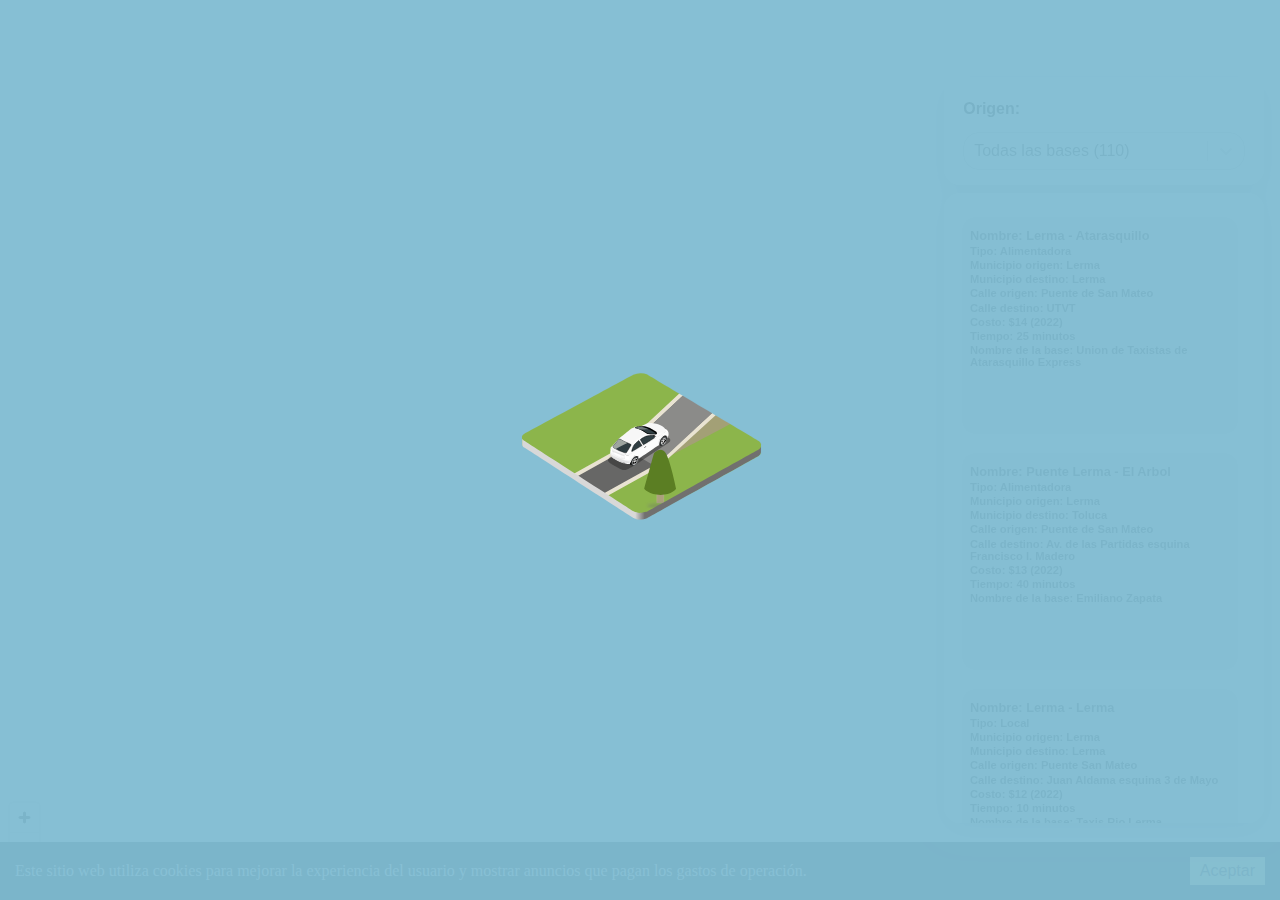
<file: index.html>
<!DOCTYPE html><html><head><meta charSet="utf-8"/><meta name="viewport" content="width=device-width"/><meta name="next-head-count" content="2"/><link rel="preload" href="/_next/static/css/d66eb693beac5fee.css" as="style"/><link rel="stylesheet" href="/_next/static/css/d66eb693beac5fee.css" data-n-g=""/><link rel="preload" href="/_next/static/css/fb57c4927fdf1884.css" as="style"/><link rel="stylesheet" href="/_next/static/css/fb57c4927fdf1884.css" data-n-p=""/><noscript data-n-css=""></noscript><script defer="" nomodule="" src="/_next/static/chunks/polyfills-c67a75d1b6f99dc8.js"></script><script src="/_next/static/chunks/webpack-474a301709a20b0c.js" defer=""></script><script src="/_next/static/chunks/framework-b83db58f01c2c8f0.js" defer=""></script><script src="/_next/static/chunks/main-22ae2984d95475b4.js" defer=""></script><script src="/_next/static/chunks/pages/_app-115186381b010446.js" defer=""></script><script src="/_next/static/chunks/3d70498a-50e83a3bf78ee678.js" defer=""></script><script src="/_next/static/chunks/52c898e9-4d30db88aa47c2d0.js" defer=""></script><script src="/_next/static/chunks/906-c71f95b377e549bb.js" defer=""></script><script src="/_next/static/chunks/857-3389f2c6c5b4494d.js" defer=""></script><script src="/_next/static/chunks/pages/index-475cd3b379e5ec35.js" defer=""></script><script src="/_next/static/F-qm9F0gCrJKF12skeitl/_buildManifest.js" defer=""></script><script src="/_next/static/F-qm9F0gCrJKF12skeitl/_ssgManifest.js" defer=""></script></head><body><div id="__next"></div><script id="__NEXT_DATA__" type="application/json">{"props":{"pageProps":{}},"page":"/","query":{},"buildId":"F-qm9F0gCrJKF12skeitl","nextExport":true,"autoExport":true,"isFallback":false,"scriptLoader":[]}</script></body></html>
</file>
<file: _next/static/css/d66eb693beac5fee.css>
.mapboxgl-map{-webkit-tap-highlight-color:rgb(0 0 0/0);font:12px/20px Helvetica Neue,Arial,Helvetica,sans-serif;overflow:hidden;position:relative}.mapboxgl-canvas{left:0;position:absolute;top:0}.mapboxgl-map:-webkit-full-screen{height:100%;width:100%}.mapboxgl-canary{background-color:salmon}.mapboxgl-canvas-container.mapboxgl-interactive,.mapboxgl-ctrl-group button.mapboxgl-ctrl-compass{cursor:-webkit-grab;cursor:grab;-webkit-user-select:none;-moz-user-select:none;user-select:none}.mapboxgl-canvas-container.mapboxgl-interactive.mapboxgl-track-pointer{cursor:pointer}.mapboxgl-canvas-container.mapboxgl-interactive:active,.mapboxgl-ctrl-group button.mapboxgl-ctrl-compass:active{cursor:-webkit-grabbing;cursor:grabbing}.mapboxgl-canvas-container.mapboxgl-touch-zoom-rotate,.mapboxgl-canvas-container.mapboxgl-touch-zoom-rotate .mapboxgl-canvas{touch-action:pan-x pan-y}.mapboxgl-canvas-container.mapboxgl-touch-drag-pan,.mapboxgl-canvas-container.mapboxgl-touch-drag-pan .mapboxgl-canvas{touch-action:pinch-zoom}.mapboxgl-canvas-container.mapboxgl-touch-zoom-rotate.mapboxgl-touch-drag-pan,.mapboxgl-canvas-container.mapboxgl-touch-zoom-rotate.mapboxgl-touch-drag-pan .mapboxgl-canvas{touch-action:none}.mapboxgl-ctrl-bottom-left,.mapboxgl-ctrl-bottom-right,.mapboxgl-ctrl-top-left,.mapboxgl-ctrl-top-right{pointer-events:none;position:absolute;z-index:2}.mapboxgl-ctrl-top-left{left:0;top:0}.mapboxgl-ctrl-top-right{right:0;top:0}.mapboxgl-ctrl-bottom-left{bottom:0;left:0}.mapboxgl-ctrl-bottom-right{bottom:0;right:0}.mapboxgl-ctrl{clear:both;pointer-events:auto;transform:translate(0)}.mapboxgl-ctrl-top-left .mapboxgl-ctrl{float:left;margin:10px 0 0 10px}.mapboxgl-ctrl-top-right .mapboxgl-ctrl{float:right;margin:10px 10px 0 0}.mapboxgl-ctrl-bottom-left .mapboxgl-ctrl{float:left;margin:0 0 10px 10px}.mapboxgl-ctrl-bottom-right .mapboxgl-ctrl{float:right;margin:0 10px 10px 0}.mapboxgl-ctrl-group{background:#fff;border-radius:4px}.mapboxgl-ctrl-group:not(:empty){box-shadow:0 0 0 2px rgba(0,0,0,.1)}@media (-ms-high-contrast:active){.mapboxgl-ctrl-group:not(:empty){box-shadow:0 0 0 2px ButtonText}}.mapboxgl-ctrl-group button{background-color:transparent;border:0;box-sizing:border-box;cursor:pointer;display:block;height:29px;outline:none;overflow:hidden;padding:0;width:29px}.mapboxgl-ctrl-group button+button{border-top:1px solid #ddd}.mapboxgl-ctrl button .mapboxgl-ctrl-icon{background-position:50%;background-repeat:no-repeat;display:block;height:100%;width:100%}@media (-ms-high-contrast:active){.mapboxgl-ctrl-icon{background-color:transparent}.mapboxgl-ctrl-group button+button{border-top:1px solid ButtonText}}.mapboxgl-ctrl-attrib-button:focus,.mapboxgl-ctrl-group button:focus{box-shadow:0 0 2px 2px #0096ff}.mapboxgl-ctrl button:disabled{cursor:not-allowed}.mapboxgl-ctrl button:disabled .mapboxgl-ctrl-icon{opacity:.25}.mapboxgl-ctrl-group button:first-child{border-radius:4px 4px 0 0}.mapboxgl-ctrl-group button:last-child{border-radius:0 0 4px 4px}.mapboxgl-ctrl-group button:only-child{border-radius:inherit}.mapboxgl-ctrl button:not(:disabled):hover{background-color:rgb(0 0 0/5%)}.mapboxgl-ctrl-group button:focus:focus-visible{box-shadow:0 0 2px 2px #0096ff}.mapboxgl-ctrl-group button:focus:not(:focus-visible){box-shadow:none}.mapboxgl-ctrl button.mapboxgl-ctrl-zoom-out .mapboxgl-ctrl-icon{background-image:url("data:image/svg+xml;charset=utf-8,%3Csvg width='29' height='29' viewBox='0 0 29 29' xmlns='http://www.w3.org/2000/svg' fill='%23333'%3E%3Cpath d='M10 13c-.75 0-1.5.75-1.5 1.5S9.25 16 10 16h9c.75 0 1.5-.75 1.5-1.5S19.75 13 19 13h-9z'/%3E%3C/svg%3E")}.mapboxgl-ctrl button.mapboxgl-ctrl-zoom-in .mapboxgl-ctrl-icon{background-image:url("data:image/svg+xml;charset=utf-8,%3Csvg width='29' height='29' viewBox='0 0 29 29' xmlns='http://www.w3.org/2000/svg' fill='%23333'%3E%3Cpath d='M14.5 8.5c-.75 0-1.5.75-1.5 1.5v3h-3c-.75 0-1.5.75-1.5 1.5S9.25 16 10 16h3v3c0 .75.75 1.5 1.5 1.5S16 19.75 16 19v-3h3c.75 0 1.5-.75 1.5-1.5S19.75 13 19 13h-3v-3c0-.75-.75-1.5-1.5-1.5z'/%3E%3C/svg%3E")}@media (-ms-high-contrast:active){.mapboxgl-ctrl button.mapboxgl-ctrl-zoom-out .mapboxgl-ctrl-icon{background-image:url("data:image/svg+xml;charset=utf-8,%3Csvg width='29' height='29' viewBox='0 0 29 29' xmlns='http://www.w3.org/2000/svg' fill='%23fff'%3E%3Cpath d='M10 13c-.75 0-1.5.75-1.5 1.5S9.25 16 10 16h9c.75 0 1.5-.75 1.5-1.5S19.75 13 19 13h-9z'/%3E%3C/svg%3E")}.mapboxgl-ctrl button.mapboxgl-ctrl-zoom-in .mapboxgl-ctrl-icon{background-image:url("data:image/svg+xml;charset=utf-8,%3Csvg width='29' height='29' viewBox='0 0 29 29' xmlns='http://www.w3.org/2000/svg' fill='%23fff'%3E%3Cpath d='M14.5 8.5c-.75 0-1.5.75-1.5 1.5v3h-3c-.75 0-1.5.75-1.5 1.5S9.25 16 10 16h3v3c0 .75.75 1.5 1.5 1.5S16 19.75 16 19v-3h3c.75 0 1.5-.75 1.5-1.5S19.75 13 19 13h-3v-3c0-.75-.75-1.5-1.5-1.5z'/%3E%3C/svg%3E")}}@media (-ms-high-contrast:black-on-white){.mapboxgl-ctrl button.mapboxgl-ctrl-zoom-out .mapboxgl-ctrl-icon{background-image:url("data:image/svg+xml;charset=utf-8,%3Csvg width='29' height='29' viewBox='0 0 29 29' xmlns='http://www.w3.org/2000/svg' fill='%23000'%3E%3Cpath d='M10 13c-.75 0-1.5.75-1.5 1.5S9.25 16 10 16h9c.75 0 1.5-.75 1.5-1.5S19.75 13 19 13h-9z'/%3E%3C/svg%3E")}.mapboxgl-ctrl button.mapboxgl-ctrl-zoom-in .mapboxgl-ctrl-icon{background-image:url("data:image/svg+xml;charset=utf-8,%3Csvg width='29' height='29' viewBox='0 0 29 29' xmlns='http://www.w3.org/2000/svg' fill='%23000'%3E%3Cpath d='M14.5 8.5c-.75 0-1.5.75-1.5 1.5v3h-3c-.75 0-1.5.75-1.5 1.5S9.25 16 10 16h3v3c0 .75.75 1.5 1.5 1.5S16 19.75 16 19v-3h3c.75 0 1.5-.75 1.5-1.5S19.75 13 19 13h-3v-3c0-.75-.75-1.5-1.5-1.5z'/%3E%3C/svg%3E")}}.mapboxgl-ctrl button.mapboxgl-ctrl-fullscreen .mapboxgl-ctrl-icon{background-image:url("data:image/svg+xml;charset=utf-8,%3Csvg width='29' height='29' viewBox='0 0 29 29' xmlns='http://www.w3.org/2000/svg' fill='%23333'%3E%3Cpath d='M24 16v5.5c0 1.75-.75 2.5-2.5 2.5H16v-1l3-1.5-4-5.5 1-1 5.5 4 1.5-3h1zM6 16l1.5 3 5.5-4 1 1-4 5.5 3 1.5v1H7.5C5.75 24 5 23.25 5 21.5V16h1zm7-11v1l-3 1.5 4 5.5-1 1-5.5-4L6 13H5V7.5C5 5.75 5.75 5 7.5 5H13zm11 2.5c0-1.75-.75-2.5-2.5-2.5H16v1l3 1.5-4 5.5 1 1 5.5-4 1.5 3h1V7.5z'/%3E%3C/svg%3E")}.mapboxgl-ctrl button.mapboxgl-ctrl-shrink .mapboxgl-ctrl-icon{background-image:url("data:image/svg+xml;charset=utf-8,%3Csvg width='29' height='29' viewBox='0 0 29 29' xmlns='http://www.w3.org/2000/svg'%3E%3Cpath d='M18.5 16c-1.75 0-2.5.75-2.5 2.5V24h1l1.5-3 5.5 4 1-1-4-5.5 3-1.5v-1h-5.5zM13 18.5c0-1.75-.75-2.5-2.5-2.5H5v1l3 1.5L4 24l1 1 5.5-4 1.5 3h1v-5.5zm3-8c0 1.75.75 2.5 2.5 2.5H24v-1l-3-1.5L25 5l-1-1-5.5 4L17 5h-1v5.5zM10.5 13c1.75 0 2.5-.75 2.5-2.5V5h-1l-1.5 3L5 4 4 5l4 5.5L5 12v1h5.5z'/%3E%3C/svg%3E")}@media (-ms-high-contrast:active){.mapboxgl-ctrl button.mapboxgl-ctrl-fullscreen .mapboxgl-ctrl-icon{background-image:url("data:image/svg+xml;charset=utf-8,%3Csvg width='29' height='29' viewBox='0 0 29 29' xmlns='http://www.w3.org/2000/svg' fill='%23fff'%3E%3Cpath d='M24 16v5.5c0 1.75-.75 2.5-2.5 2.5H16v-1l3-1.5-4-5.5 1-1 5.5 4 1.5-3h1zM6 16l1.5 3 5.5-4 1 1-4 5.5 3 1.5v1H7.5C5.75 24 5 23.25 5 21.5V16h1zm7-11v1l-3 1.5 4 5.5-1 1-5.5-4L6 13H5V7.5C5 5.75 5.75 5 7.5 5H13zm11 2.5c0-1.75-.75-2.5-2.5-2.5H16v1l3 1.5-4 5.5 1 1 5.5-4 1.5 3h1V7.5z'/%3E%3C/svg%3E")}.mapboxgl-ctrl button.mapboxgl-ctrl-shrink .mapboxgl-ctrl-icon{background-image:url("data:image/svg+xml;charset=utf-8,%3Csvg width='29' height='29' viewBox='0 0 29 29' xmlns='http://www.w3.org/2000/svg' fill='%23fff'%3E%3Cpath d='M18.5 16c-1.75 0-2.5.75-2.5 2.5V24h1l1.5-3 5.5 4 1-1-4-5.5 3-1.5v-1h-5.5zM13 18.5c0-1.75-.75-2.5-2.5-2.5H5v1l3 1.5L4 24l1 1 5.5-4 1.5 3h1v-5.5zm3-8c0 1.75.75 2.5 2.5 2.5H24v-1l-3-1.5L25 5l-1-1-5.5 4L17 5h-1v5.5zM10.5 13c1.75 0 2.5-.75 2.5-2.5V5h-1l-1.5 3L5 4 4 5l4 5.5L5 12v1h5.5z'/%3E%3C/svg%3E")}}@media (-ms-high-contrast:black-on-white){.mapboxgl-ctrl button.mapboxgl-ctrl-fullscreen .mapboxgl-ctrl-icon{background-image:url("data:image/svg+xml;charset=utf-8,%3Csvg width='29' height='29' viewBox='0 0 29 29' xmlns='http://www.w3.org/2000/svg' fill='%23000'%3E%3Cpath d='M24 16v5.5c0 1.75-.75 2.5-2.5 2.5H16v-1l3-1.5-4-5.5 1-1 5.5 4 1.5-3h1zM6 16l1.5 3 5.5-4 1 1-4 5.5 3 1.5v1H7.5C5.75 24 5 23.25 5 21.5V16h1zm7-11v1l-3 1.5 4 5.5-1 1-5.5-4L6 13H5V7.5C5 5.75 5.75 5 7.5 5H13zm11 2.5c0-1.75-.75-2.5-2.5-2.5H16v1l3 1.5-4 5.5 1 1 5.5-4 1.5 3h1V7.5z'/%3E%3C/svg%3E")}.mapboxgl-ctrl button.mapboxgl-ctrl-shrink .mapboxgl-ctrl-icon{background-image:url("data:image/svg+xml;charset=utf-8,%3Csvg width='29' height='29' viewBox='0 0 29 29' xmlns='http://www.w3.org/2000/svg' fill='%23000'%3E%3Cpath d='M18.5 16c-1.75 0-2.5.75-2.5 2.5V24h1l1.5-3 5.5 4 1-1-4-5.5 3-1.5v-1h-5.5zM13 18.5c0-1.75-.75-2.5-2.5-2.5H5v1l3 1.5L4 24l1 1 5.5-4 1.5 3h1v-5.5zm3-8c0 1.75.75 2.5 2.5 2.5H24v-1l-3-1.5L25 5l-1-1-5.5 4L17 5h-1v5.5zM10.5 13c1.75 0 2.5-.75 2.5-2.5V5h-1l-1.5 3L5 4 4 5l4 5.5L5 12v1h5.5z'/%3E%3C/svg%3E")}}.mapboxgl-ctrl button.mapboxgl-ctrl-compass .mapboxgl-ctrl-icon{background-image:url("data:image/svg+xml;charset=utf-8,%3Csvg width='29' height='29' viewBox='0 0 29 29' xmlns='http://www.w3.org/2000/svg' fill='%23333'%3E%3Cpath d='M10.5 14l4-8 4 8h-8z'/%3E%3Cpath id='south' d='M10.5 16l4 8 4-8h-8z' fill='%23ccc'/%3E%3C/svg%3E")}@media (-ms-high-contrast:active){.mapboxgl-ctrl button.mapboxgl-ctrl-compass .mapboxgl-ctrl-icon{background-image:url("data:image/svg+xml;charset=utf-8,%3Csvg width='29' height='29' viewBox='0 0 29 29' xmlns='http://www.w3.org/2000/svg' fill='%23fff'%3E%3Cpath d='M10.5 14l4-8 4 8h-8z'/%3E%3Cpath id='south' d='M10.5 16l4 8 4-8h-8z' fill='%23999'/%3E%3C/svg%3E")}}@media (-ms-high-contrast:black-on-white){.mapboxgl-ctrl button.mapboxgl-ctrl-compass .mapboxgl-ctrl-icon{background-image:url("data:image/svg+xml;charset=utf-8,%3Csvg width='29' height='29' viewBox='0 0 29 29' xmlns='http://www.w3.org/2000/svg' fill='%23000'%3E%3Cpath d='M10.5 14l4-8 4 8h-8z'/%3E%3Cpath id='south' d='M10.5 16l4 8 4-8h-8z' fill='%23ccc'/%3E%3C/svg%3E")}}.mapboxgl-ctrl button.mapboxgl-ctrl-geolocate .mapboxgl-ctrl-icon{background-image:url("data:image/svg+xml;charset=utf-8,%3Csvg width='29' height='29' viewBox='0 0 20 20' xmlns='http://www.w3.org/2000/svg' fill='%23333'%3E%3Cpath d='M10 4C9 4 9 5 9 5v.1A5 5 0 0 0 5.1 9H5s-1 0-1 1 1 1 1 1h.1A5 5 0 0 0 9 14.9v.1s0 1 1 1 1-1 1-1v-.1a5 5 0 0 0 3.9-3.9h.1s1 0 1-1-1-1-1-1h-.1A5 5 0 0 0 11 5.1V5s0-1-1-1zm0 2.5a3.5 3.5 0 1 1 0 7 3.5 3.5 0 1 1 0-7z'/%3E%3Ccircle id='dot' cx='10' cy='10' r='2'/%3E%3Cpath id='stroke' d='M14 5l1 1-9 9-1-1 9-9z' display='none'/%3E%3C/svg%3E")}.mapboxgl-ctrl button.mapboxgl-ctrl-geolocate:disabled .mapboxgl-ctrl-icon{background-image:url("data:image/svg+xml;charset=utf-8,%3Csvg width='29' height='29' viewBox='0 0 20 20' xmlns='http://www.w3.org/2000/svg' fill='%23aaa'%3E%3Cpath d='M10 4C9 4 9 5 9 5v.1A5 5 0 0 0 5.1 9H5s-1 0-1 1 1 1 1 1h.1A5 5 0 0 0 9 14.9v.1s0 1 1 1 1-1 1-1v-.1a5 5 0 0 0 3.9-3.9h.1s1 0 1-1-1-1-1-1h-.1A5 5 0 0 0 11 5.1V5s0-1-1-1zm0 2.5a3.5 3.5 0 1 1 0 7 3.5 3.5 0 1 1 0-7z'/%3E%3Ccircle id='dot' cx='10' cy='10' r='2'/%3E%3Cpath id='stroke' d='M14 5l1 1-9 9-1-1 9-9z' fill='%23f00'/%3E%3C/svg%3E")}.mapboxgl-ctrl button.mapboxgl-ctrl-geolocate.mapboxgl-ctrl-geolocate-active .mapboxgl-ctrl-icon{background-image:url("data:image/svg+xml;charset=utf-8,%3Csvg width='29' height='29' viewBox='0 0 20 20' xmlns='http://www.w3.org/2000/svg' fill='%2333b5e5'%3E%3Cpath d='M10 4C9 4 9 5 9 5v.1A5 5 0 0 0 5.1 9H5s-1 0-1 1 1 1 1 1h.1A5 5 0 0 0 9 14.9v.1s0 1 1 1 1-1 1-1v-.1a5 5 0 0 0 3.9-3.9h.1s1 0 1-1-1-1-1-1h-.1A5 5 0 0 0 11 5.1V5s0-1-1-1zm0 2.5a3.5 3.5 0 1 1 0 7 3.5 3.5 0 1 1 0-7z'/%3E%3Ccircle id='dot' cx='10' cy='10' r='2'/%3E%3Cpath id='stroke' d='M14 5l1 1-9 9-1-1 9-9z' display='none'/%3E%3C/svg%3E")}.mapboxgl-ctrl button.mapboxgl-ctrl-geolocate.mapboxgl-ctrl-geolocate-active-error .mapboxgl-ctrl-icon{background-image:url("data:image/svg+xml;charset=utf-8,%3Csvg width='29' height='29' viewBox='0 0 20 20' xmlns='http://www.w3.org/2000/svg' fill='%23e58978'%3E%3Cpath d='M10 4C9 4 9 5 9 5v.1A5 5 0 0 0 5.1 9H5s-1 0-1 1 1 1 1 1h.1A5 5 0 0 0 9 14.9v.1s0 1 1 1 1-1 1-1v-.1a5 5 0 0 0 3.9-3.9h.1s1 0 1-1-1-1-1-1h-.1A5 5 0 0 0 11 5.1V5s0-1-1-1zm0 2.5a3.5 3.5 0 1 1 0 7 3.5 3.5 0 1 1 0-7z'/%3E%3Ccircle id='dot' cx='10' cy='10' r='2'/%3E%3Cpath id='stroke' d='M14 5l1 1-9 9-1-1 9-9z' display='none'/%3E%3C/svg%3E")}.mapboxgl-ctrl button.mapboxgl-ctrl-geolocate.mapboxgl-ctrl-geolocate-background .mapboxgl-ctrl-icon{background-image:url("data:image/svg+xml;charset=utf-8,%3Csvg width='29' height='29' viewBox='0 0 20 20' xmlns='http://www.w3.org/2000/svg' fill='%2333b5e5'%3E%3Cpath d='M10 4C9 4 9 5 9 5v.1A5 5 0 0 0 5.1 9H5s-1 0-1 1 1 1 1 1h.1A5 5 0 0 0 9 14.9v.1s0 1 1 1 1-1 1-1v-.1a5 5 0 0 0 3.9-3.9h.1s1 0 1-1-1-1-1-1h-.1A5 5 0 0 0 11 5.1V5s0-1-1-1zm0 2.5a3.5 3.5 0 1 1 0 7 3.5 3.5 0 1 1 0-7z'/%3E%3Ccircle id='dot' cx='10' cy='10' r='2' display='none'/%3E%3Cpath id='stroke' d='M14 5l1 1-9 9-1-1 9-9z' display='none'/%3E%3C/svg%3E")}.mapboxgl-ctrl button.mapboxgl-ctrl-geolocate.mapboxgl-ctrl-geolocate-background-error .mapboxgl-ctrl-icon{background-image:url("data:image/svg+xml;charset=utf-8,%3Csvg width='29' height='29' viewBox='0 0 20 20' xmlns='http://www.w3.org/2000/svg' fill='%23e54e33'%3E%3Cpath d='M10 4C9 4 9 5 9 5v.1A5 5 0 0 0 5.1 9H5s-1 0-1 1 1 1 1 1h.1A5 5 0 0 0 9 14.9v.1s0 1 1 1 1-1 1-1v-.1a5 5 0 0 0 3.9-3.9h.1s1 0 1-1-1-1-1-1h-.1A5 5 0 0 0 11 5.1V5s0-1-1-1zm0 2.5a3.5 3.5 0 1 1 0 7 3.5 3.5 0 1 1 0-7z'/%3E%3Ccircle id='dot' cx='10' cy='10' r='2' display='none'/%3E%3Cpath id='stroke' d='M14 5l1 1-9 9-1-1 9-9z' display='none'/%3E%3C/svg%3E")}.mapboxgl-ctrl button.mapboxgl-ctrl-geolocate.mapboxgl-ctrl-geolocate-waiting .mapboxgl-ctrl-icon{animation:mapboxgl-spin 2s linear infinite}@media (-ms-high-contrast:active){.mapboxgl-ctrl button.mapboxgl-ctrl-geolocate .mapboxgl-ctrl-icon{background-image:url("data:image/svg+xml;charset=utf-8,%3Csvg width='29' height='29' viewBox='0 0 20 20' xmlns='http://www.w3.org/2000/svg' fill='%23fff'%3E%3Cpath d='M10 4C9 4 9 5 9 5v.1A5 5 0 0 0 5.1 9H5s-1 0-1 1 1 1 1 1h.1A5 5 0 0 0 9 14.9v.1s0 1 1 1 1-1 1-1v-.1a5 5 0 0 0 3.9-3.9h.1s1 0 1-1-1-1-1-1h-.1A5 5 0 0 0 11 5.1V5s0-1-1-1zm0 2.5a3.5 3.5 0 1 1 0 7 3.5 3.5 0 1 1 0-7z'/%3E%3Ccircle id='dot' cx='10' cy='10' r='2'/%3E%3Cpath id='stroke' d='M14 5l1 1-9 9-1-1 9-9z' display='none'/%3E%3C/svg%3E")}.mapboxgl-ctrl button.mapboxgl-ctrl-geolocate:disabled .mapboxgl-ctrl-icon{background-image:url("data:image/svg+xml;charset=utf-8,%3Csvg width='29' height='29' viewBox='0 0 20 20' xmlns='http://www.w3.org/2000/svg' fill='%23999'%3E%3Cpath d='M10 4C9 4 9 5 9 5v.1A5 5 0 0 0 5.1 9H5s-1 0-1 1 1 1 1 1h.1A5 5 0 0 0 9 14.9v.1s0 1 1 1 1-1 1-1v-.1a5 5 0 0 0 3.9-3.9h.1s1 0 1-1-1-1-1-1h-.1A5 5 0 0 0 11 5.1V5s0-1-1-1zm0 2.5a3.5 3.5 0 1 1 0 7 3.5 3.5 0 1 1 0-7z'/%3E%3Ccircle id='dot' cx='10' cy='10' r='2'/%3E%3Cpath id='stroke' d='M14 5l1 1-9 9-1-1 9-9z' fill='%23f00'/%3E%3C/svg%3E")}.mapboxgl-ctrl button.mapboxgl-ctrl-geolocate.mapboxgl-ctrl-geolocate-active .mapboxgl-ctrl-icon{background-image:url("data:image/svg+xml;charset=utf-8,%3Csvg width='29' height='29' viewBox='0 0 20 20' xmlns='http://www.w3.org/2000/svg' fill='%2333b5e5'%3E%3Cpath d='M10 4C9 4 9 5 9 5v.1A5 5 0 0 0 5.1 9H5s-1 0-1 1 1 1 1 1h.1A5 5 0 0 0 9 14.9v.1s0 1 1 1 1-1 1-1v-.1a5 5 0 0 0 3.9-3.9h.1s1 0 1-1-1-1-1-1h-.1A5 5 0 0 0 11 5.1V5s0-1-1-1zm0 2.5a3.5 3.5 0 1 1 0 7 3.5 3.5 0 1 1 0-7z'/%3E%3Ccircle id='dot' cx='10' cy='10' r='2'/%3E%3Cpath id='stroke' d='M14 5l1 1-9 9-1-1 9-9z' display='none'/%3E%3C/svg%3E")}.mapboxgl-ctrl button.mapboxgl-ctrl-geolocate.mapboxgl-ctrl-geolocate-active-error .mapboxgl-ctrl-icon{background-image:url("data:image/svg+xml;charset=utf-8,%3Csvg width='29' height='29' viewBox='0 0 20 20' xmlns='http://www.w3.org/2000/svg' fill='%23e58978'%3E%3Cpath d='M10 4C9 4 9 5 9 5v.1A5 5 0 0 0 5.1 9H5s-1 0-1 1 1 1 1 1h.1A5 5 0 0 0 9 14.9v.1s0 1 1 1 1-1 1-1v-.1a5 5 0 0 0 3.9-3.9h.1s1 0 1-1-1-1-1-1h-.1A5 5 0 0 0 11 5.1V5s0-1-1-1zm0 2.5a3.5 3.5 0 1 1 0 7 3.5 3.5 0 1 1 0-7z'/%3E%3Ccircle id='dot' cx='10' cy='10' r='2'/%3E%3Cpath id='stroke' d='M14 5l1 1-9 9-1-1 9-9z' display='none'/%3E%3C/svg%3E")}.mapboxgl-ctrl button.mapboxgl-ctrl-geolocate.mapboxgl-ctrl-geolocate-background .mapboxgl-ctrl-icon{background-image:url("data:image/svg+xml;charset=utf-8,%3Csvg width='29' height='29' viewBox='0 0 20 20' xmlns='http://www.w3.org/2000/svg' fill='%2333b5e5'%3E%3Cpath d='M10 4C9 4 9 5 9 5v.1A5 5 0 0 0 5.1 9H5s-1 0-1 1 1 1 1 1h.1A5 5 0 0 0 9 14.9v.1s0 1 1 1 1-1 1-1v-.1a5 5 0 0 0 3.9-3.9h.1s1 0 1-1-1-1-1-1h-.1A5 5 0 0 0 11 5.1V5s0-1-1-1zm0 2.5a3.5 3.5 0 1 1 0 7 3.5 3.5 0 1 1 0-7z'/%3E%3Ccircle id='dot' cx='10' cy='10' r='2' display='none'/%3E%3Cpath id='stroke' d='M14 5l1 1-9 9-1-1 9-9z' display='none'/%3E%3C/svg%3E")}.mapboxgl-ctrl button.mapboxgl-ctrl-geolocate.mapboxgl-ctrl-geolocate-background-error .mapboxgl-ctrl-icon{background-image:url("data:image/svg+xml;charset=utf-8,%3Csvg width='29' height='29' viewBox='0 0 20 20' xmlns='http://www.w3.org/2000/svg' fill='%23e54e33'%3E%3Cpath d='M10 4C9 4 9 5 9 5v.1A5 5 0 0 0 5.1 9H5s-1 0-1 1 1 1 1 1h.1A5 5 0 0 0 9 14.9v.1s0 1 1 1 1-1 1-1v-.1a5 5 0 0 0 3.9-3.9h.1s1 0 1-1-1-1-1-1h-.1A5 5 0 0 0 11 5.1V5s0-1-1-1zm0 2.5a3.5 3.5 0 1 1 0 7 3.5 3.5 0 1 1 0-7z'/%3E%3Ccircle id='dot' cx='10' cy='10' r='2' display='none'/%3E%3Cpath id='stroke' d='M14 5l1 1-9 9-1-1 9-9z' display='none'/%3E%3C/svg%3E")}}@media (-ms-high-contrast:black-on-white){.mapboxgl-ctrl button.mapboxgl-ctrl-geolocate .mapboxgl-ctrl-icon{background-image:url("data:image/svg+xml;charset=utf-8,%3Csvg width='29' height='29' viewBox='0 0 20 20' xmlns='http://www.w3.org/2000/svg' fill='%23000'%3E%3Cpath d='M10 4C9 4 9 5 9 5v.1A5 5 0 0 0 5.1 9H5s-1 0-1 1 1 1 1 1h.1A5 5 0 0 0 9 14.9v.1s0 1 1 1 1-1 1-1v-.1a5 5 0 0 0 3.9-3.9h.1s1 0 1-1-1-1-1-1h-.1A5 5 0 0 0 11 5.1V5s0-1-1-1zm0 2.5a3.5 3.5 0 1 1 0 7 3.5 3.5 0 1 1 0-7z'/%3E%3Ccircle id='dot' cx='10' cy='10' r='2'/%3E%3Cpath id='stroke' d='M14 5l1 1-9 9-1-1 9-9z' display='none'/%3E%3C/svg%3E")}.mapboxgl-ctrl button.mapboxgl-ctrl-geolocate:disabled .mapboxgl-ctrl-icon{background-image:url("data:image/svg+xml;charset=utf-8,%3Csvg width='29' height='29' viewBox='0 0 20 20' xmlns='http://www.w3.org/2000/svg' fill='%23666'%3E%3Cpath d='M10 4C9 4 9 5 9 5v.1A5 5 0 0 0 5.1 9H5s-1 0-1 1 1 1 1 1h.1A5 5 0 0 0 9 14.9v.1s0 1 1 1 1-1 1-1v-.1a5 5 0 0 0 3.9-3.9h.1s1 0 1-1-1-1-1-1h-.1A5 5 0 0 0 11 5.1V5s0-1-1-1zm0 2.5a3.5 3.5 0 1 1 0 7 3.5 3.5 0 1 1 0-7z'/%3E%3Ccircle id='dot' cx='10' cy='10' r='2'/%3E%3Cpath id='stroke' d='M14 5l1 1-9 9-1-1 9-9z' fill='%23f00'/%3E%3C/svg%3E")}}@keyframes mapboxgl-spin{0%{transform:rotate(0deg)}to{transform:rotate(1turn)}}a.mapboxgl-ctrl-logo{background-image:url("data:image/svg+xml;charset=utf-8,%3Csvg width='88' height='23' viewBox='0 0 88 23' xmlns='http://www.w3.org/2000/svg' xmlns:xlink='http://www.w3.org/1999/xlink' fill-rule='evenodd'%3E%3Cdefs%3E%3Cpath id='logo' d='M11.5 2.25c5.105 0 9.25 4.145 9.25 9.25s-4.145 9.25-9.25 9.25-9.25-4.145-9.25-9.25 4.145-9.25 9.25-9.25zM6.997 15.983c-.051-.338-.828-5.802 2.233-8.873a4.395 4.395 0 013.13-1.28c1.27 0 2.49.51 3.39 1.42.91.9 1.42 2.12 1.42 3.39 0 1.18-.449 2.301-1.28 3.13C12.72 16.93 7 16 7 16l-.003-.017zM15.3 10.5l-2 .8-.8 2-.8-2-2-.8 2-.8.8-2 .8 2 2 .8z'/%3E%3Cpath id='text' d='M50.63 8c.13 0 .23.1.23.23V9c.7-.76 1.7-1.18 2.73-1.18 2.17 0 3.95 1.85 3.95 4.17s-1.77 4.19-3.94 4.19c-1.04 0-2.03-.43-2.74-1.18v3.77c0 .13-.1.23-.23.23h-1.4c-.13 0-.23-.1-.23-.23V8.23c0-.12.1-.23.23-.23h1.4zm-3.86.01c.01 0 .01 0 .01-.01.13 0 .22.1.22.22v7.55c0 .12-.1.23-.23.23h-1.4c-.13 0-.23-.1-.23-.23V15c-.7.76-1.69 1.19-2.73 1.19-2.17 0-3.94-1.87-3.94-4.19 0-2.32 1.77-4.19 3.94-4.19 1.03 0 2.02.43 2.73 1.18v-.75c0-.12.1-.23.23-.23h1.4zm26.375-.19a4.24 4.24 0 00-4.16 3.29c-.13.59-.13 1.19 0 1.77a4.233 4.233 0 004.17 3.3c2.35 0 4.26-1.87 4.26-4.19 0-2.32-1.9-4.17-4.27-4.17zM60.63 5c.13 0 .23.1.23.23v3.76c.7-.76 1.7-1.18 2.73-1.18 1.88 0 3.45 1.4 3.84 3.28.13.59.13 1.2 0 1.8-.39 1.88-1.96 3.29-3.84 3.29-1.03 0-2.02-.43-2.73-1.18v.77c0 .12-.1.23-.23.23h-1.4c-.13 0-.23-.1-.23-.23V5.23c0-.12.1-.23.23-.23h1.4zm-34 11h-1.4c-.13 0-.23-.11-.23-.23V8.22c.01-.13.1-.22.23-.22h1.4c.13 0 .22.11.23.22v.68c.5-.68 1.3-1.09 2.16-1.1h.03c1.09 0 2.09.6 2.6 1.55.45-.95 1.4-1.55 2.44-1.56 1.62 0 2.93 1.25 2.9 2.78l.03 5.2c0 .13-.1.23-.23.23h-1.41c-.13 0-.23-.11-.23-.23v-4.59c0-.98-.74-1.71-1.62-1.71-.8 0-1.46.7-1.59 1.62l.01 4.68c0 .13-.11.23-.23.23h-1.41c-.13 0-.23-.11-.23-.23v-4.59c0-.98-.74-1.71-1.62-1.71-.85 0-1.54.79-1.6 1.8v4.5c0 .13-.1.23-.23.23zm53.615 0h-1.61c-.04 0-.08-.01-.12-.03-.09-.06-.13-.19-.06-.28l2.43-3.71-2.39-3.65a.213.213 0 01-.03-.12c0-.12.09-.21.21-.21h1.61c.13 0 .24.06.3.17l1.41 2.37 1.4-2.37a.34.34 0 01.3-.17h1.6c.04 0 .08.01.12.03.09.06.13.19.06.28l-2.37 3.65 2.43 3.7c0 .05.01.09.01.13 0 .12-.09.21-.21.21h-1.61c-.13 0-.24-.06-.3-.17l-1.44-2.42-1.44 2.42a.34.34 0 01-.3.17zm-7.12-1.49c-1.33 0-2.42-1.12-2.42-2.51 0-1.39 1.08-2.52 2.42-2.52 1.33 0 2.42 1.12 2.42 2.51 0 1.39-1.08 2.51-2.42 2.52zm-19.865 0c-1.32 0-2.39-1.11-2.42-2.48v-.07c.02-1.38 1.09-2.49 2.4-2.49 1.32 0 2.41 1.12 2.41 2.51 0 1.39-1.07 2.52-2.39 2.53zm-8.11-2.48c-.01 1.37-1.09 2.47-2.41 2.47s-2.42-1.12-2.42-2.51c0-1.39 1.08-2.52 2.4-2.52 1.33 0 2.39 1.11 2.41 2.48l.02.08zm18.12 2.47c-1.32 0-2.39-1.11-2.41-2.48v-.06c.02-1.38 1.09-2.48 2.41-2.48s2.42 1.12 2.42 2.51c0 1.39-1.09 2.51-2.42 2.51z'/%3E%3C/defs%3E%3Cmask id='clip'%3E%3Crect x='0' y='0' width='100%25' height='100%25' fill='white'/%3E%3Cuse xlink:href='%23logo'/%3E%3Cuse xlink:href='%23text'/%3E%3C/mask%3E%3Cg id='outline' opacity='0.3' stroke='%23000' stroke-width='3'%3E%3Ccircle mask='url(%23clip)' cx='11.5' cy='11.5' r='9.25'/%3E%3Cuse xlink:href='%23text' mask='url(%23clip)'/%3E%3C/g%3E%3Cg id='fill' opacity='0.9' fill='%23fff'%3E%3Cuse xlink:href='%23logo'/%3E%3Cuse xlink:href='%23text'/%3E%3C/g%3E%3C/svg%3E");background-repeat:no-repeat;cursor:pointer;display:block;height:23px;margin:0 0 -4px -4px;overflow:hidden;width:88px}a.mapboxgl-ctrl-logo.mapboxgl-compact{width:23px}@media (-ms-high-contrast:active){a.mapboxgl-ctrl-logo{background-color:transparent;background-image:url("data:image/svg+xml;charset=utf-8,%3Csvg width='88' height='23' viewBox='0 0 88 23' xmlns='http://www.w3.org/2000/svg' xmlns:xlink='http://www.w3.org/1999/xlink' fill-rule='evenodd'%3E%3Cdefs%3E%3Cpath id='logo' d='M11.5 2.25c5.105 0 9.25 4.145 9.25 9.25s-4.145 9.25-9.25 9.25-9.25-4.145-9.25-9.25 4.145-9.25 9.25-9.25zM6.997 15.983c-.051-.338-.828-5.802 2.233-8.873a4.395 4.395 0 013.13-1.28c1.27 0 2.49.51 3.39 1.42.91.9 1.42 2.12 1.42 3.39 0 1.18-.449 2.301-1.28 3.13C12.72 16.93 7 16 7 16l-.003-.017zM15.3 10.5l-2 .8-.8 2-.8-2-2-.8 2-.8.8-2 .8 2 2 .8z'/%3E%3Cpath id='text' d='M50.63 8c.13 0 .23.1.23.23V9c.7-.76 1.7-1.18 2.73-1.18 2.17 0 3.95 1.85 3.95 4.17s-1.77 4.19-3.94 4.19c-1.04 0-2.03-.43-2.74-1.18v3.77c0 .13-.1.23-.23.23h-1.4c-.13 0-.23-.1-.23-.23V8.23c0-.12.1-.23.23-.23h1.4zm-3.86.01c.01 0 .01 0 .01-.01.13 0 .22.1.22.22v7.55c0 .12-.1.23-.23.23h-1.4c-.13 0-.23-.1-.23-.23V15c-.7.76-1.69 1.19-2.73 1.19-2.17 0-3.94-1.87-3.94-4.19 0-2.32 1.77-4.19 3.94-4.19 1.03 0 2.02.43 2.73 1.18v-.75c0-.12.1-.23.23-.23h1.4zm26.375-.19a4.24 4.24 0 00-4.16 3.29c-.13.59-.13 1.19 0 1.77a4.233 4.233 0 004.17 3.3c2.35 0 4.26-1.87 4.26-4.19 0-2.32-1.9-4.17-4.27-4.17zM60.63 5c.13 0 .23.1.23.23v3.76c.7-.76 1.7-1.18 2.73-1.18 1.88 0 3.45 1.4 3.84 3.28.13.59.13 1.2 0 1.8-.39 1.88-1.96 3.29-3.84 3.29-1.03 0-2.02-.43-2.73-1.18v.77c0 .12-.1.23-.23.23h-1.4c-.13 0-.23-.1-.23-.23V5.23c0-.12.1-.23.23-.23h1.4zm-34 11h-1.4c-.13 0-.23-.11-.23-.23V8.22c.01-.13.1-.22.23-.22h1.4c.13 0 .22.11.23.22v.68c.5-.68 1.3-1.09 2.16-1.1h.03c1.09 0 2.09.6 2.6 1.55.45-.95 1.4-1.55 2.44-1.56 1.62 0 2.93 1.25 2.9 2.78l.03 5.2c0 .13-.1.23-.23.23h-1.41c-.13 0-.23-.11-.23-.23v-4.59c0-.98-.74-1.71-1.62-1.71-.8 0-1.46.7-1.59 1.62l.01 4.68c0 .13-.11.23-.23.23h-1.41c-.13 0-.23-.11-.23-.23v-4.59c0-.98-.74-1.71-1.62-1.71-.85 0-1.54.79-1.6 1.8v4.5c0 .13-.1.23-.23.23zm53.615 0h-1.61c-.04 0-.08-.01-.12-.03-.09-.06-.13-.19-.06-.28l2.43-3.71-2.39-3.65a.213.213 0 01-.03-.12c0-.12.09-.21.21-.21h1.61c.13 0 .24.06.3.17l1.41 2.37 1.4-2.37a.34.34 0 01.3-.17h1.6c.04 0 .08.01.12.03.09.06.13.19.06.28l-2.37 3.65 2.43 3.7c0 .05.01.09.01.13 0 .12-.09.21-.21.21h-1.61c-.13 0-.24-.06-.3-.17l-1.44-2.42-1.44 2.42a.34.34 0 01-.3.17zm-7.12-1.49c-1.33 0-2.42-1.12-2.42-2.51 0-1.39 1.08-2.52 2.42-2.52 1.33 0 2.42 1.12 2.42 2.51 0 1.39-1.08 2.51-2.42 2.52zm-19.865 0c-1.32 0-2.39-1.11-2.42-2.48v-.07c.02-1.38 1.09-2.49 2.4-2.49 1.32 0 2.41 1.12 2.41 2.51 0 1.39-1.07 2.52-2.39 2.53zm-8.11-2.48c-.01 1.37-1.09 2.47-2.41 2.47s-2.42-1.12-2.42-2.51c0-1.39 1.08-2.52 2.4-2.52 1.33 0 2.39 1.11 2.41 2.48l.02.08zm18.12 2.47c-1.32 0-2.39-1.11-2.41-2.48v-.06c.02-1.38 1.09-2.48 2.41-2.48s2.42 1.12 2.42 2.51c0 1.39-1.09 2.51-2.42 2.51z'/%3E%3C/defs%3E%3Cmask id='clip'%3E%3Crect x='0' y='0' width='100%25' height='100%25' fill='white'/%3E%3Cuse xlink:href='%23logo'/%3E%3Cuse xlink:href='%23text'/%3E%3C/mask%3E%3Cg id='outline' opacity='1' stroke='%23000' stroke-width='3'%3E%3Ccircle mask='url(%23clip)' cx='11.5' cy='11.5' r='9.25'/%3E%3Cuse xlink:href='%23text' mask='url(%23clip)'/%3E%3C/g%3E%3Cg id='fill' opacity='1' fill='%23fff'%3E%3Cuse xlink:href='%23logo'/%3E%3Cuse xlink:href='%23text'/%3E%3C/g%3E%3C/svg%3E")}}@media (-ms-high-contrast:black-on-white){a.mapboxgl-ctrl-logo{background-image:url("data:image/svg+xml;charset=utf-8,%3Csvg width='88' height='23' viewBox='0 0 88 23' xmlns='http://www.w3.org/2000/svg' xmlns:xlink='http://www.w3.org/1999/xlink' fill-rule='evenodd'%3E%3Cdefs%3E%3Cpath id='logo' d='M11.5 2.25c5.105 0 9.25 4.145 9.25 9.25s-4.145 9.25-9.25 9.25-9.25-4.145-9.25-9.25 4.145-9.25 9.25-9.25zM6.997 15.983c-.051-.338-.828-5.802 2.233-8.873a4.395 4.395 0 013.13-1.28c1.27 0 2.49.51 3.39 1.42.91.9 1.42 2.12 1.42 3.39 0 1.18-.449 2.301-1.28 3.13C12.72 16.93 7 16 7 16l-.003-.017zM15.3 10.5l-2 .8-.8 2-.8-2-2-.8 2-.8.8-2 .8 2 2 .8z'/%3E%3Cpath id='text' d='M50.63 8c.13 0 .23.1.23.23V9c.7-.76 1.7-1.18 2.73-1.18 2.17 0 3.95 1.85 3.95 4.17s-1.77 4.19-3.94 4.19c-1.04 0-2.03-.43-2.74-1.18v3.77c0 .13-.1.23-.23.23h-1.4c-.13 0-.23-.1-.23-.23V8.23c0-.12.1-.23.23-.23h1.4zm-3.86.01c.01 0 .01 0 .01-.01.13 0 .22.1.22.22v7.55c0 .12-.1.23-.23.23h-1.4c-.13 0-.23-.1-.23-.23V15c-.7.76-1.69 1.19-2.73 1.19-2.17 0-3.94-1.87-3.94-4.19 0-2.32 1.77-4.19 3.94-4.19 1.03 0 2.02.43 2.73 1.18v-.75c0-.12.1-.23.23-.23h1.4zm26.375-.19a4.24 4.24 0 00-4.16 3.29c-.13.59-.13 1.19 0 1.77a4.233 4.233 0 004.17 3.3c2.35 0 4.26-1.87 4.26-4.19 0-2.32-1.9-4.17-4.27-4.17zM60.63 5c.13 0 .23.1.23.23v3.76c.7-.76 1.7-1.18 2.73-1.18 1.88 0 3.45 1.4 3.84 3.28.13.59.13 1.2 0 1.8-.39 1.88-1.96 3.29-3.84 3.29-1.03 0-2.02-.43-2.73-1.18v.77c0 .12-.1.23-.23.23h-1.4c-.13 0-.23-.1-.23-.23V5.23c0-.12.1-.23.23-.23h1.4zm-34 11h-1.4c-.13 0-.23-.11-.23-.23V8.22c.01-.13.1-.22.23-.22h1.4c.13 0 .22.11.23.22v.68c.5-.68 1.3-1.09 2.16-1.1h.03c1.09 0 2.09.6 2.6 1.55.45-.95 1.4-1.55 2.44-1.56 1.62 0 2.93 1.25 2.9 2.78l.03 5.2c0 .13-.1.23-.23.23h-1.41c-.13 0-.23-.11-.23-.23v-4.59c0-.98-.74-1.71-1.62-1.71-.8 0-1.46.7-1.59 1.62l.01 4.68c0 .13-.11.23-.23.23h-1.41c-.13 0-.23-.11-.23-.23v-4.59c0-.98-.74-1.71-1.62-1.71-.85 0-1.54.79-1.6 1.8v4.5c0 .13-.1.23-.23.23zm53.615 0h-1.61c-.04 0-.08-.01-.12-.03-.09-.06-.13-.19-.06-.28l2.43-3.71-2.39-3.65a.213.213 0 01-.03-.12c0-.12.09-.21.21-.21h1.61c.13 0 .24.06.3.17l1.41 2.37 1.4-2.37a.34.34 0 01.3-.17h1.6c.04 0 .08.01.12.03.09.06.13.19.06.28l-2.37 3.65 2.43 3.7c0 .05.01.09.01.13 0 .12-.09.21-.21.21h-1.61c-.13 0-.24-.06-.3-.17l-1.44-2.42-1.44 2.42a.34.34 0 01-.3.17zm-7.12-1.49c-1.33 0-2.42-1.12-2.42-2.51 0-1.39 1.08-2.52 2.42-2.52 1.33 0 2.42 1.12 2.42 2.51 0 1.39-1.08 2.51-2.42 2.52zm-19.865 0c-1.32 0-2.39-1.11-2.42-2.48v-.07c.02-1.38 1.09-2.49 2.4-2.49 1.32 0 2.41 1.12 2.41 2.51 0 1.39-1.07 2.52-2.39 2.53zm-8.11-2.48c-.01 1.37-1.09 2.47-2.41 2.47s-2.42-1.12-2.42-2.51c0-1.39 1.08-2.52 2.4-2.52 1.33 0 2.39 1.11 2.41 2.48l.02.08zm18.12 2.47c-1.32 0-2.39-1.11-2.41-2.48v-.06c.02-1.38 1.09-2.48 2.41-2.48s2.42 1.12 2.42 2.51c0 1.39-1.09 2.51-2.42 2.51z'/%3E%3C/defs%3E%3Cmask id='clip'%3E%3Crect x='0' y='0' width='100%25' height='100%25' fill='white'/%3E%3Cuse xlink:href='%23logo'/%3E%3Cuse xlink:href='%23text'/%3E%3C/mask%3E%3Cg id='outline' opacity='1' stroke='%23fff' stroke-width='3' fill='%23fff'%3E%3Ccircle mask='url(%23clip)' cx='11.5' cy='11.5' r='9.25'/%3E%3Cuse xlink:href='%23text' mask='url(%23clip)'/%3E%3C/g%3E%3Cg id='fill' opacity='1' fill='%23000'%3E%3Cuse xlink:href='%23logo'/%3E%3Cuse xlink:href='%23text'/%3E%3C/g%3E%3C/svg%3E")}}.mapboxgl-ctrl.mapboxgl-ctrl-attrib{background-color:hsla(0,0%,100%,.5);margin:0;padding:0 5px}@media screen{.mapboxgl-ctrl-attrib.mapboxgl-compact{background-color:#fff;border-radius:12px;margin:10px;min-height:20px;padding:2px 24px 2px 0;position:relative}.mapboxgl-ctrl-attrib.mapboxgl-compact-show{padding:2px 28px 2px 8px;visibility:visible}.mapboxgl-ctrl-bottom-left>.mapboxgl-ctrl-attrib.mapboxgl-compact-show,.mapboxgl-ctrl-top-left>.mapboxgl-ctrl-attrib.mapboxgl-compact-show{border-radius:12px;padding:2px 8px 2px 28px}.mapboxgl-ctrl-attrib.mapboxgl-compact .mapboxgl-ctrl-attrib-inner{display:none}.mapboxgl-ctrl-attrib-button{background-color:hsla(0,0%,100%,.5);background-image:url("data:image/svg+xml;charset=utf-8,%3Csvg width='24' height='24' viewBox='0 0 20 20' xmlns='http://www.w3.org/2000/svg' fill-rule='evenodd'%3E%3Cpath d='M4 10a6 6 0 1 0 12 0 6 6 0 1 0-12 0m5-3a1 1 0 1 0 2 0 1 1 0 1 0-2 0m0 3a1 1 0 1 1 2 0v3a1 1 0 1 1-2 0'/%3E%3C/svg%3E");border:0;border-radius:12px;box-sizing:border-box;cursor:pointer;display:none;height:24px;outline:none;position:absolute;right:0;top:0;width:24px}.mapboxgl-ctrl-bottom-left .mapboxgl-ctrl-attrib-button,.mapboxgl-ctrl-top-left .mapboxgl-ctrl-attrib-button{left:0}.mapboxgl-ctrl-attrib.mapboxgl-compact .mapboxgl-ctrl-attrib-button,.mapboxgl-ctrl-attrib.mapboxgl-compact-show .mapboxgl-ctrl-attrib-inner{display:block}.mapboxgl-ctrl-attrib.mapboxgl-compact-show .mapboxgl-ctrl-attrib-button{background-color:rgb(0 0 0/5%)}.mapboxgl-ctrl-bottom-right>.mapboxgl-ctrl-attrib.mapboxgl-compact:after{bottom:0;right:0}.mapboxgl-ctrl-top-right>.mapboxgl-ctrl-attrib.mapboxgl-compact:after{right:0;top:0}.mapboxgl-ctrl-top-left>.mapboxgl-ctrl-attrib.mapboxgl-compact:after{left:0;top:0}.mapboxgl-ctrl-bottom-left>.mapboxgl-ctrl-attrib.mapboxgl-compact:after{bottom:0;left:0}}@media screen and (-ms-high-contrast:active){.mapboxgl-ctrl-attrib.mapboxgl-compact:after{background-image:url("data:image/svg+xml;charset=utf-8,%3Csvg width='24' height='24' viewBox='0 0 20 20' xmlns='http://www.w3.org/2000/svg' fill-rule='evenodd' fill='%23fff'%3E%3Cpath d='M4 10a6 6 0 1 0 12 0 6 6 0 1 0-12 0m5-3a1 1 0 1 0 2 0 1 1 0 1 0-2 0m0 3a1 1 0 1 1 2 0v3a1 1 0 1 1-2 0'/%3E%3C/svg%3E")}}@media screen and (-ms-high-contrast:black-on-white){.mapboxgl-ctrl-attrib.mapboxgl-compact:after{background-image:url("data:image/svg+xml;charset=utf-8,%3Csvg width='24' height='24' viewBox='0 0 20 20' xmlns='http://www.w3.org/2000/svg' fill-rule='evenodd'%3E%3Cpath d='M4 10a6 6 0 1 0 12 0 6 6 0 1 0-12 0m5-3a1 1 0 1 0 2 0 1 1 0 1 0-2 0m0 3a1 1 0 1 1 2 0v3a1 1 0 1 1-2 0'/%3E%3C/svg%3E")}}.mapboxgl-ctrl-attrib a{color:rgba(0,0,0,.75);text-decoration:none}.mapboxgl-ctrl-attrib a:hover{color:inherit;text-decoration:underline}.mapboxgl-ctrl-attrib .mapbox-improve-map{font-weight:700;margin-left:2px}.mapboxgl-attrib-empty{display:none}.mapboxgl-ctrl-scale{background-color:hsla(0,0%,100%,.75);border:2px solid #333;border-top:#333;box-sizing:border-box;color:#333;font-size:10px;padding:0 5px;white-space:nowrap}.mapboxgl-popup{display:flex;left:0;pointer-events:none;position:absolute;top:0;will-change:transform}.mapboxgl-popup-anchor-top,.mapboxgl-popup-anchor-top-left,.mapboxgl-popup-anchor-top-right{flex-direction:column}.mapboxgl-popup-anchor-bottom,.mapboxgl-popup-anchor-bottom-left,.mapboxgl-popup-anchor-bottom-right{flex-direction:column-reverse}.mapboxgl-popup-anchor-left{flex-direction:row}.mapboxgl-popup-anchor-right{flex-direction:row-reverse}.mapboxgl-popup-tip{border:10px solid transparent;height:0;width:0;z-index:1}.mapboxgl-popup-anchor-top .mapboxgl-popup-tip{align-self:center;border-bottom-color:#fff;border-top:none}.mapboxgl-popup-anchor-top-left .mapboxgl-popup-tip{align-self:flex-start;border-bottom-color:#fff;border-left:none;border-top:none}.mapboxgl-popup-anchor-top-right .mapboxgl-popup-tip{align-self:flex-end;border-bottom-color:#fff;border-right:none;border-top:none}.mapboxgl-popup-anchor-bottom .mapboxgl-popup-tip{align-self:center;border-bottom:none;border-top-color:#fff}.mapboxgl-popup-anchor-bottom-left .mapboxgl-popup-tip{align-self:flex-start;border-bottom:none;border-left:none;border-top-color:#fff}.mapboxgl-popup-anchor-bottom-right .mapboxgl-popup-tip{align-self:flex-end;border-bottom:none;border-right:none;border-top-color:#fff}.mapboxgl-popup-anchor-left .mapboxgl-popup-tip{align-self:center;border-left:none;border-right-color:#fff}.mapboxgl-popup-anchor-right .mapboxgl-popup-tip{align-self:center;border-left-color:#fff;border-right:none}.mapboxgl-popup-close-button:hover{background-color:rgb(0 0 0/5%)}.mapboxgl-popup-content{background:#fff;border-radius:3px;box-shadow:0 1px 2px rgba(0,0,0,.1);padding:10px 10px 15px;pointer-events:auto;position:relative}.mapboxgl-popup-anchor-top-left .mapboxgl-popup-content{border-top-left-radius:0}.mapboxgl-popup-anchor-top-right .mapboxgl-popup-content{border-top-right-radius:0}.mapboxgl-popup-anchor-bottom-left .mapboxgl-popup-content{border-bottom-left-radius:0}.mapboxgl-popup-anchor-bottom-right .mapboxgl-popup-content{border-bottom-right-radius:0}.mapboxgl-popup-track-pointer{display:none}.mapboxgl-popup-track-pointer *{pointer-events:none;-webkit-user-select:none;-moz-user-select:none;user-select:none}.mapboxgl-map:hover .mapboxgl-popup-track-pointer{display:flex}.mapboxgl-map:active .mapboxgl-popup-track-pointer{display:none}.mapboxgl-marker{left:0;opacity:1;position:absolute;top:0;transition:opacity .2s;will-change:transform}.mapboxgl-user-location-dot,.mapboxgl-user-location-dot:before{background-color:#1da1f2;border-radius:50%;height:15px;width:15px}.mapboxgl-user-location-dot:before{animation:mapboxgl-user-location-dot-pulse 2s infinite;content:"";position:absolute}.mapboxgl-user-location-dot:after{border:2px solid #fff;border-radius:50%;box-shadow:0 0 3px rgba(0,0,0,.35);box-sizing:border-box;content:"";height:19px;left:-2px;position:absolute;top:-2px;width:19px}.mapboxgl-user-location-show-heading .mapboxgl-user-location-heading{height:0;width:0}.mapboxgl-user-location-show-heading .mapboxgl-user-location-heading:after,.mapboxgl-user-location-show-heading .mapboxgl-user-location-heading:before{border-bottom:7.5px solid #4aa1eb;content:"";position:absolute}.mapboxgl-user-location-show-heading .mapboxgl-user-location-heading:before{border-left:7.5px solid transparent;transform:translateY(-28px) skewY(-20deg)}.mapboxgl-user-location-show-heading .mapboxgl-user-location-heading:after{border-right:7.5px solid transparent;transform:translate(7.5px,-28px) skewY(20deg)}@keyframes mapboxgl-user-location-dot-pulse{0%{opacity:1;transform:scale(1)}70%{opacity:0;transform:scale(3)}to{opacity:0;transform:scale(1)}}.mapboxgl-user-location-dot-stale{background-color:#aaa}.mapboxgl-user-location-dot-stale:after{display:none}.mapboxgl-user-location-accuracy-circle{background-color:#1da1f233;border-radius:100%;height:1px;width:1px}.mapboxgl-crosshair,.mapboxgl-crosshair .mapboxgl-interactive,.mapboxgl-crosshair .mapboxgl-interactive:active{cursor:crosshair}.mapboxgl-boxzoom{background:#fff;border:2px dotted #202020;height:0;left:0;opacity:.5;position:absolute;top:0;width:0}@media print{.mapbox-improve-map{display:none}}.mapboxgl-scroll-zoom-blocker,.mapboxgl-touch-pan-blocker{align-items:center;background:rgba(0,0,0,.7);color:#fff;display:flex;font-family:-apple-system,BlinkMacSystemFont,Segoe UI,Helvetica,Arial,sans-serif;height:100%;justify-content:center;left:0;opacity:0;pointer-events:none;position:absolute;text-align:center;top:0;transition:opacity .75s ease-in-out;transition-delay:1s;width:100%}.mapboxgl-scroll-zoom-blocker-show,.mapboxgl-touch-pan-blocker-show{opacity:1;transition:opacity .1s ease-in-out}.mapboxgl-canvas-container.mapboxgl-touch-pan-blocker-override.mapboxgl-scrollable-page,.mapboxgl-canvas-container.mapboxgl-touch-pan-blocker-override.mapboxgl-scrollable-page .mapboxgl-canvas{touch-action:pan-x pan-y}body,html{min-height:100vh;padding:0;margin:0;font-family:-apple-system,BlinkMacSystemFont,Segoe UI,Roboto,Oxygen,Ubuntu,Cantarell,Fira Sans,Droid Sans,Helvetica Neue,sans-serif}a{color:inherit;text-decoration:none}*{box-sizing:border-box;-webkit-user-select:none;-moz-user-select:none;user-select:none}#__next{height:100vh!important}@media (prefers-color-scheme:dark){html{color-scheme:dark}body{color:#fff;background:#000}}.popUp{z-index:3}.popUp a{text-decoration:underline}.popUp h3,.popUp h4{color:#212427;font-family:Trebuchet MS,sans-serif}.mapboxgl-popup-close-button{position:absolute;z-index:99999;font-size:1.8em;width:24px;height:24px;right:0;top:0;border:0;border-radius:0 3px 0 0;cursor:pointer;color:rgba(0,0,0,.5);background-color:transparent}.mapboxgl-popup-close-button:hover{background-color:rgba(0,0,0,.05)}.lottie-loading{width:16em!important}.state-dropdown{width:88%}.Dropdown-control{border-radius:.8em!important;background-color:#ebebeb!important;border:1px solid transparent!important}.Dropdown-menu{border-radius:.8em!important}.row{margin-bottom:1em!important}.ReactVirtualized__List::-webkit-scrollbar{width:16px}.ReactVirtualized__List::-webkit-scrollbar-track{background-color:#e4e4e4;border-radius:100px}.ReactVirtualized__List::-webkit-scrollbar-thumb{background-color:#d4aa70;border-radius:100px}.ReactVirtualized__Grid__innerScrollContainer{max-width:100%!important}.popUp h3{font-size:.8rem;margin:0 0 .5em}.popUp h4{margin:0;font-size:.8rem;color:rgba(0,0,0,.6)}.mapboxgl-popup-content{border-radius:12px;box-shadow:"rgba(100, 100, 111, 0.4) 0px 7px 29px 0px"}.ReactVirtualized__Grid.ReactVirtualized__List{height:100%!important}.offline-notification{transition:transform .3s;transform:translateX(-50%);position:fixed;left:50%;background:#5b5b5b;color:#fff;padding:.5em;text-align:center;z-index:2;border-radius:1em;margin-top:1em}.offline-notification a{color:#fff;text-decoration:underline}.offline-notification a:visited{color:#fff}.offline-notification:hover .offline-notification_explanation{display:block}.offline-notification_explanation{display:none;background:inherit;padding-top:1em}.cta{display:flex;flex-direction:column;align-items:center;height:100vh;justify-content:space-around}.offline-msg{display:none}.offline .offline-notification{transition:transform .3s;transform:translateY(0) translateX(-50%)}.offline .online-msg{display:none}.offline .offline-msg{display:block}
</file>
<file: _next/static/css/fb57c4927fdf1884.css>
.Home_container__bCOhY{padding:0;margin:auto;min-height:100vh;position:relative}.Home_map-container__thq3K{height:100px}.Home_sidebar___cAMT{background-color:rgba(35,55,75,.9);color:#fff;padding:6px 12px;font-family:monospace;z-index:1;position:absolute;top:0;left:0;margin:12px;border-radius:4px}
</file>
